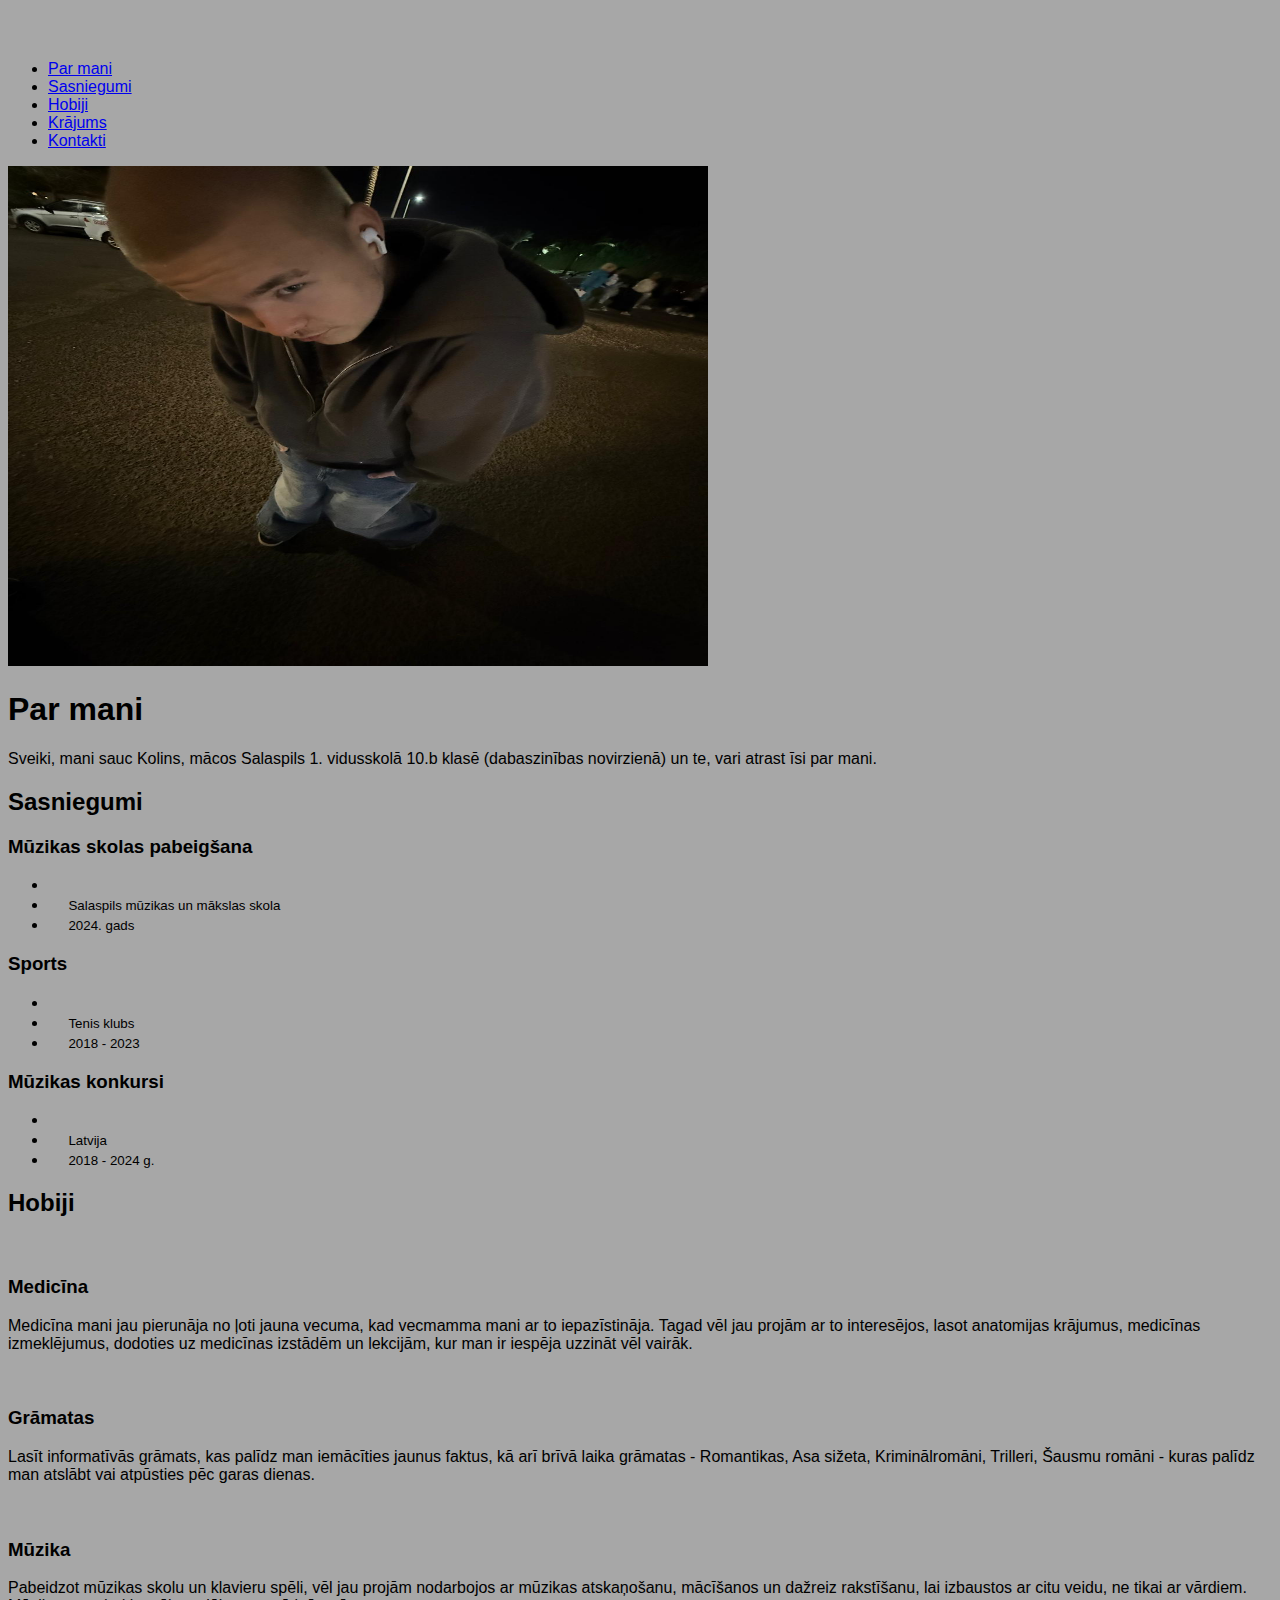
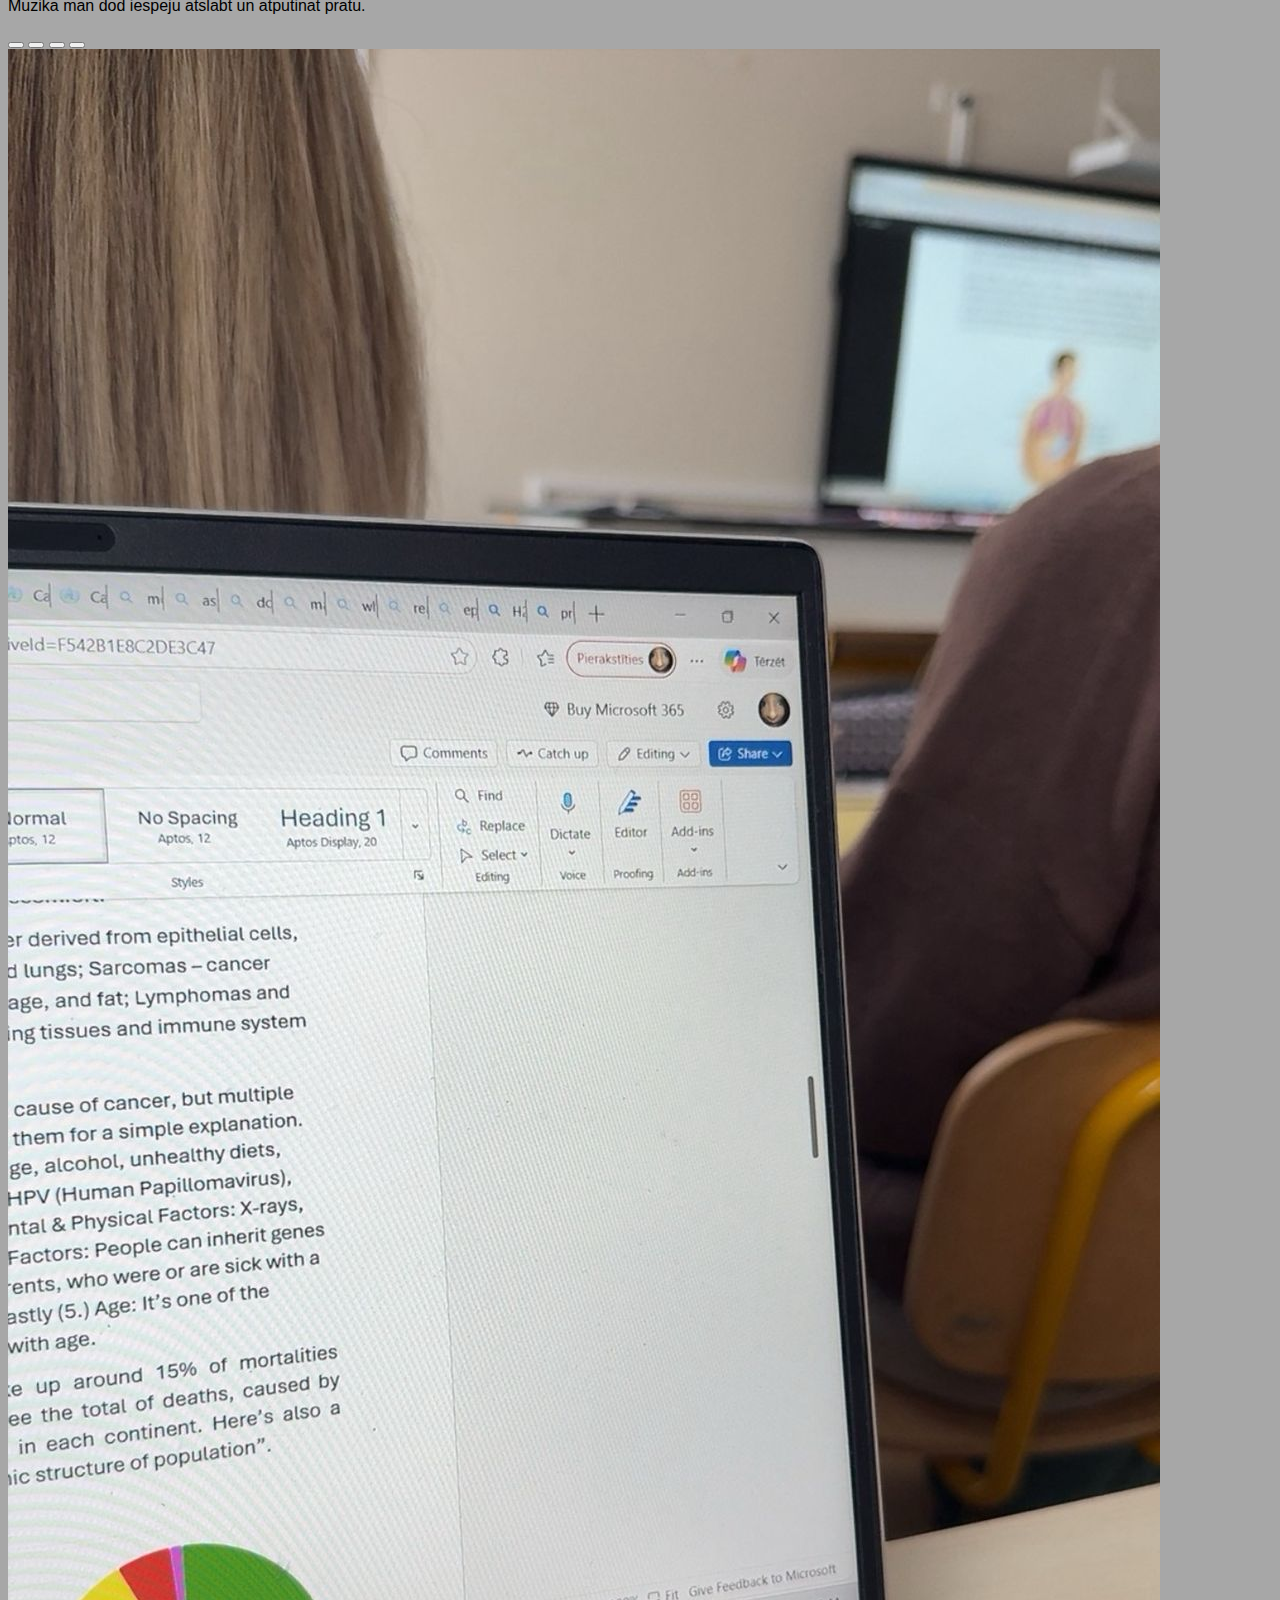
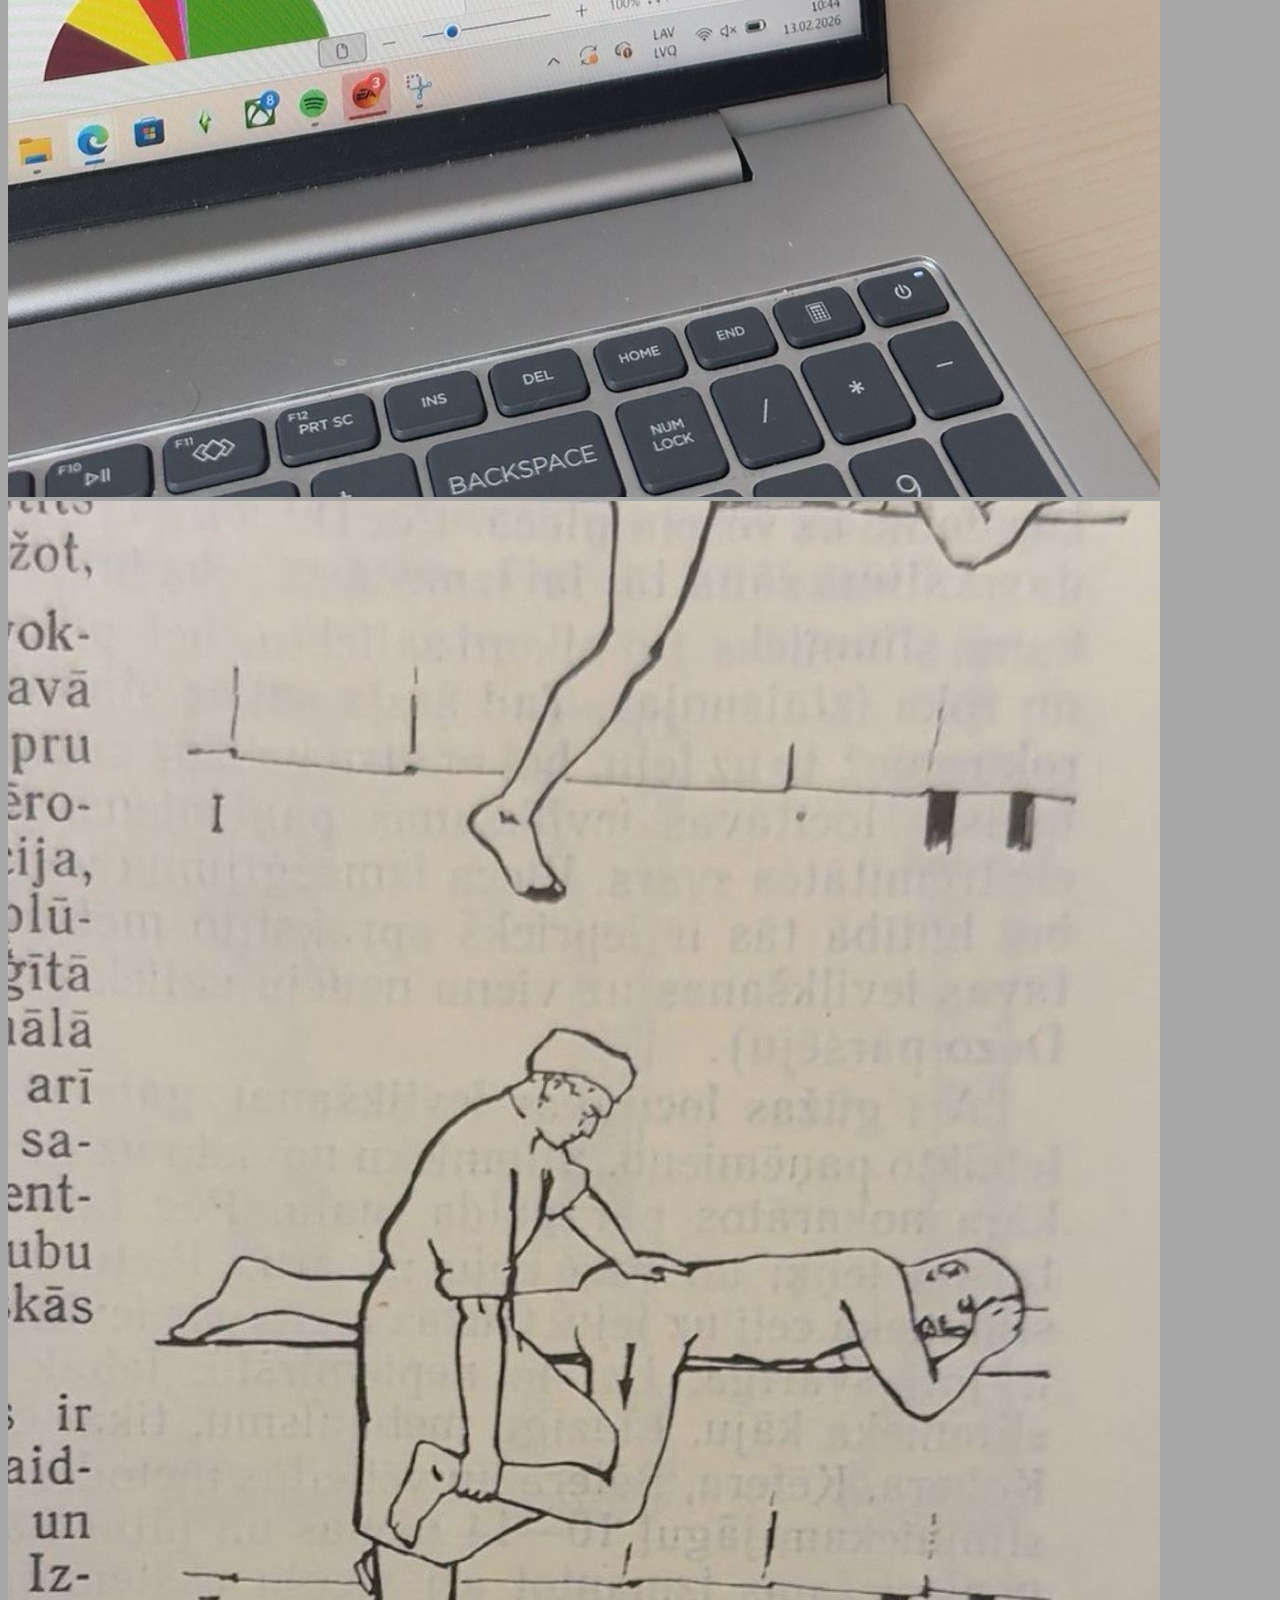
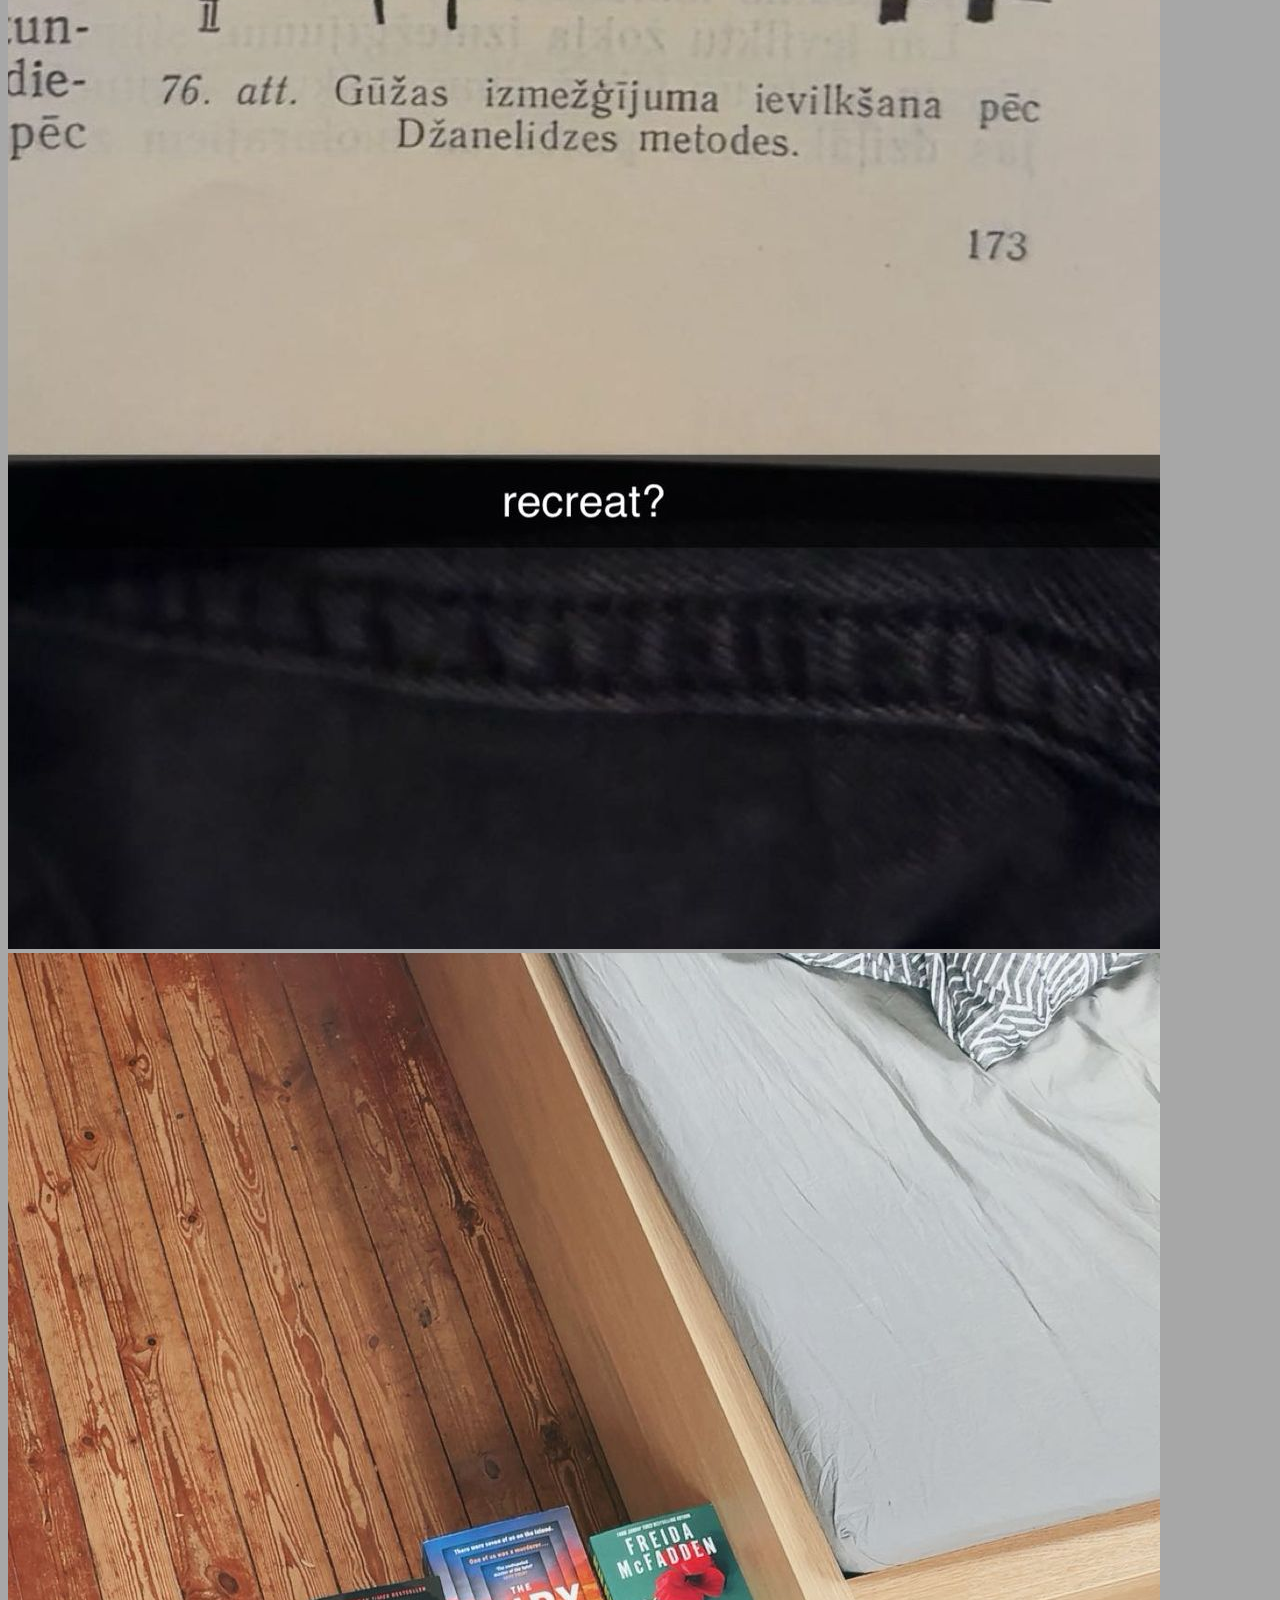
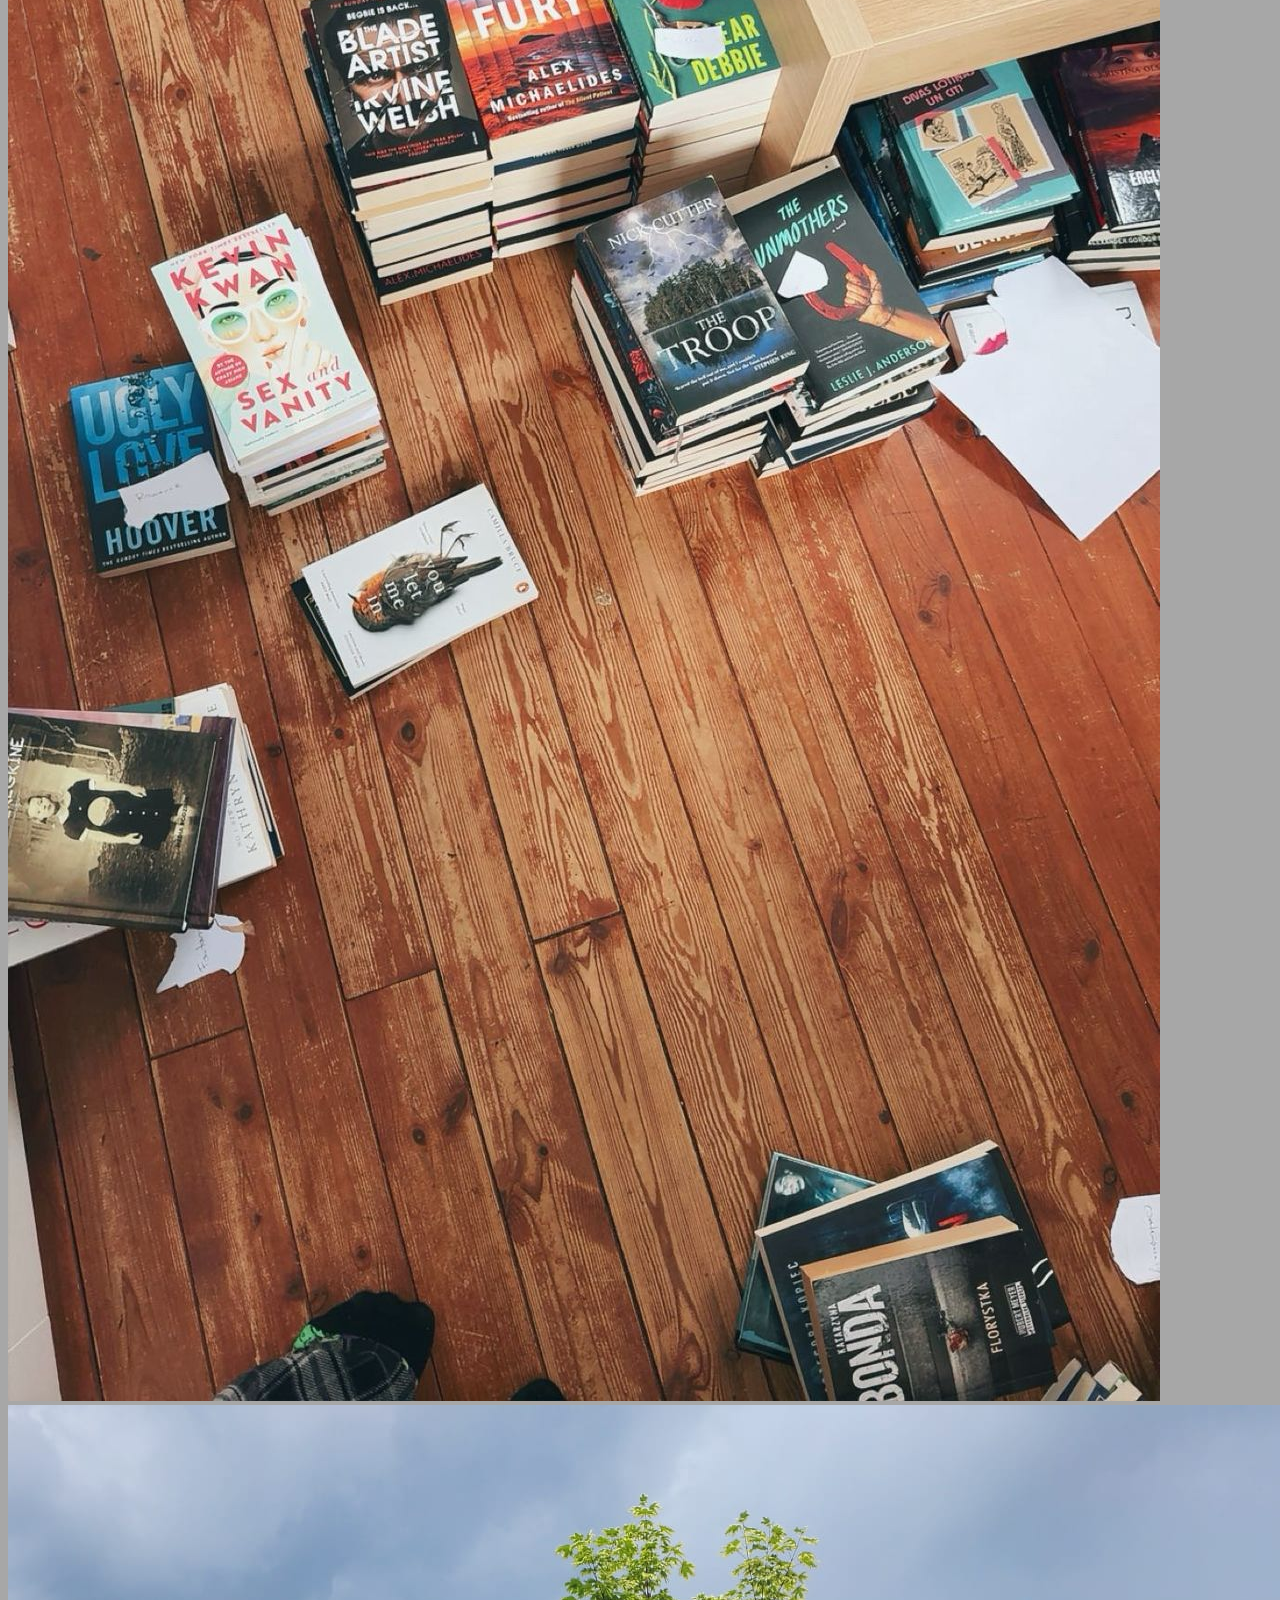
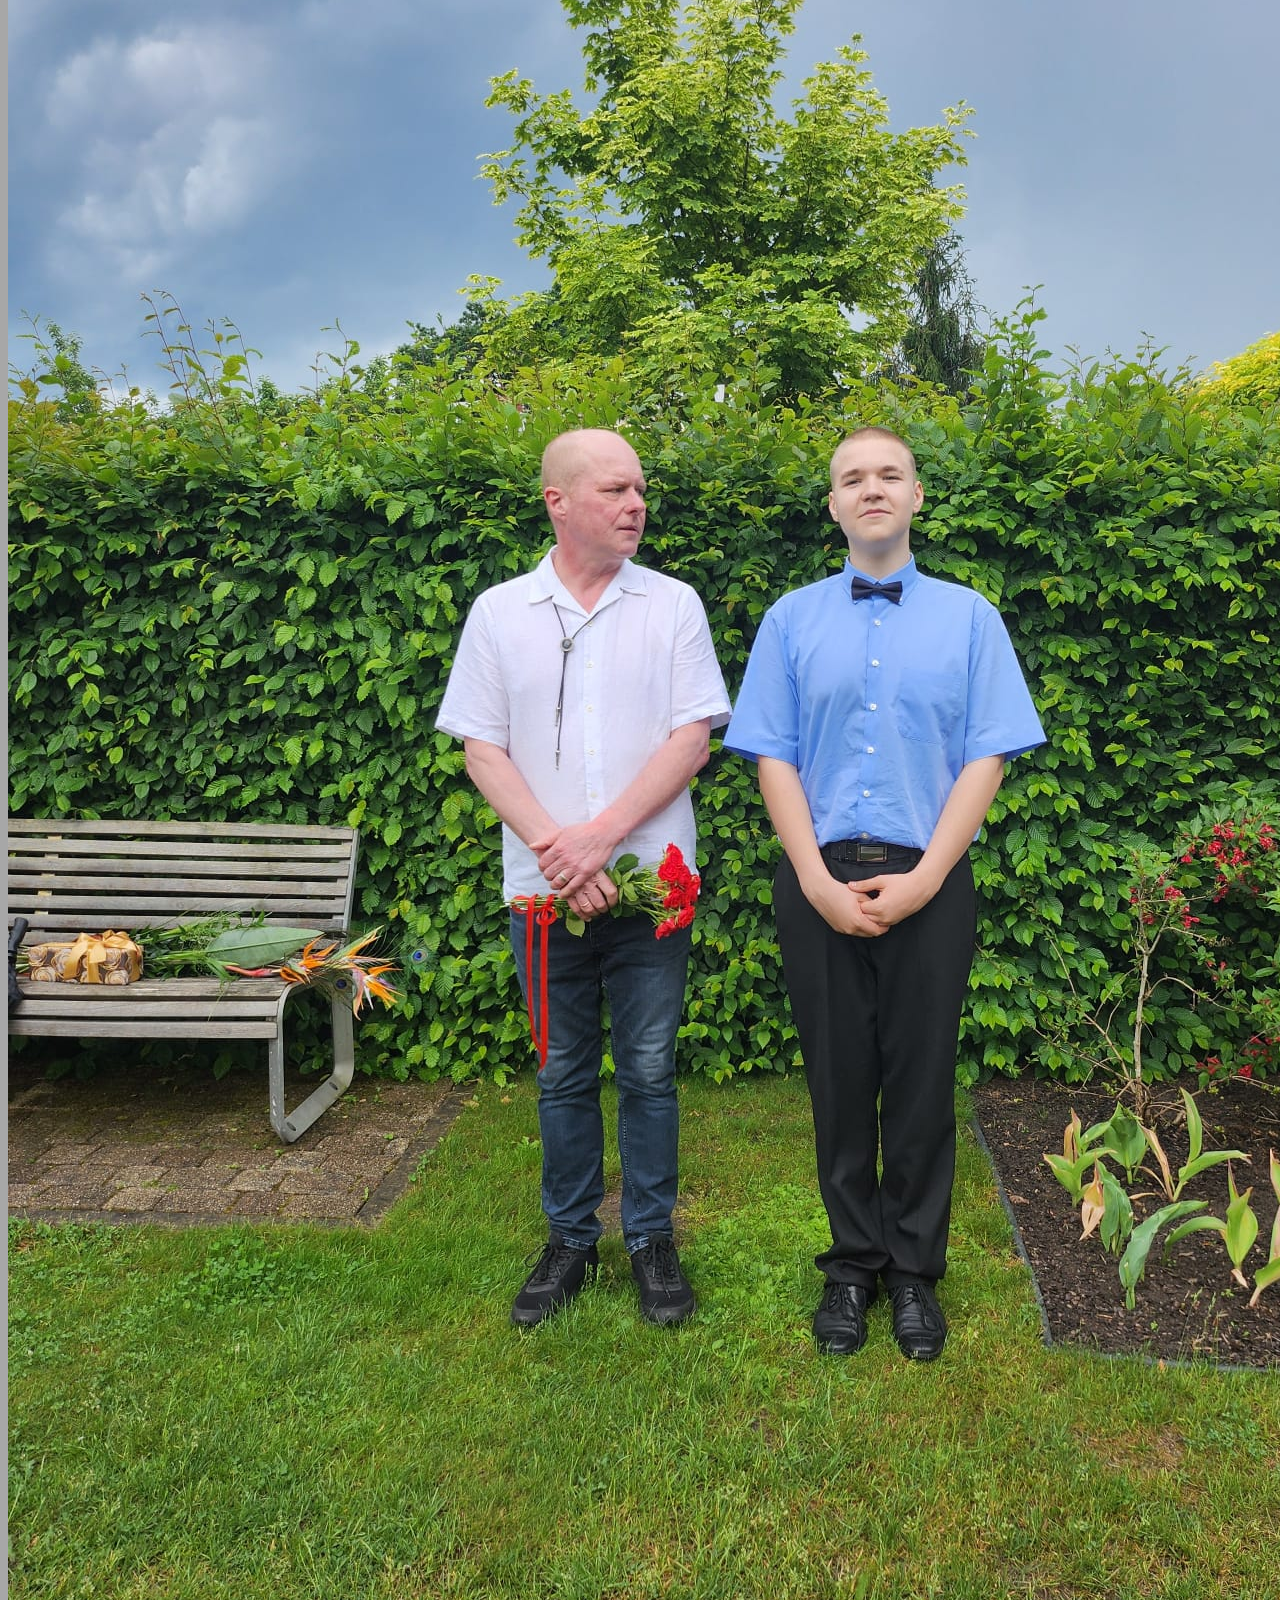
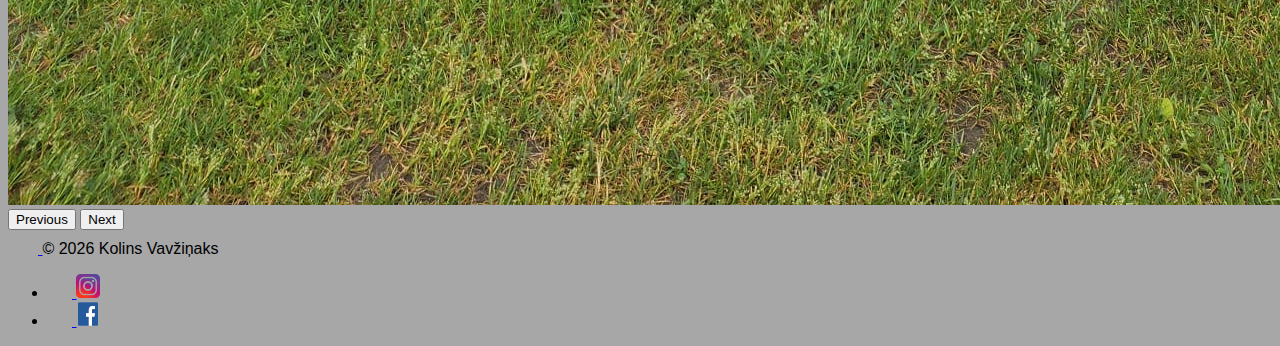
<file: index.html>
<!DOCTYPE html>
<html lang="en">
<head>
    <meta charset="UTF-8">
    <meta name="viewport" content="width=device-width, initial-scale=1.0">
    <title>Document</title>
    <link href="https://cdn.jsdelivr.net/npm/bootstrap@5.3.8/dist/css/bootstrap.min.css" rel="stylesheet" integrity="sha384-sRIl4kxILFvY47J16cr9ZwB07vP4J8+LH7qKQnuqkuIAvNWLzeN8tE5YBujZqJLB" crossorigin="anonymous">
    <link href="projekts.css" rel="stylesheet" type="text/css">
</head>

<!--Galvenes/sākums-->
<body>
    <div class="container"> 
        <header class="d-flex flex-wrap align-items-center justify-content-center justify-content-md-between py-3 mb-4 border-bottom"> 
            <div class="col-md-3 mb-2 mb-md-0"> <a href="/" class="d-inline-flex link-body-emphasis text-decoration-none"> 
                <svg class="bi" width="40" height="32" role="img" aria-label="Bootstrap"><use xlink:href="#bootstrap"></use></svg> 
            </a> </div> 
            <ul class="nav col-12 col-md-auto mb-2 justify-content-center mb-md-0"> 
                <li> <a href="#1.1" class="nav-link px-2 link-secondary">Par mani</a></li> 
                <li> <a href="#1.2" class="nav-link px-2">Sasniegumi</a></li> 
                <li> <a href="#1.3" class="nav-link px-2">Hobiji</a></li> 
                <li> <a href="#1.4" class="nav-link px-2">Krājums</a></li> 
                <li><a href="#1.5" class="nav-link px-2">Kontakti</a></li> 
            </ul> 
            <div class="col-md-3 text-end"> 
                </div> 
            </header> 

<!--Par mani nodaļa-->
<a name="1.1"></a>
<div class="container col-xxl-8 px-4 py-5"> 
    <div class="row flex-lg-row-reverse align-items-center g-5 py-5"> 
    <div class="col-10 col-sm-8 col-lg-6"> 
        <img src="Kolins.jpg" class="d-block mx-lg-auto img-fluid" alt="Bootstrap Themes" width="700" height="500" loading="lazy"> 
    </div> 
        <div class="col-lg-6"> 
            <h1 class="display-5 fw-bold text-body-emphasis lh-1 mb-3">Par mani</h1> 
            <p class="lead">Sveiki, mani sauc Kolins, mācos Salaspils 1. vidusskolā 10.b klasē (dabaszinības novirzienā) un te, vari atrast īsi par mani.</p> 
        <div class="d-grid gap-2 d-md-flex justify-content-md-start"> 
</div> </div> </div> </div>

<!--Attēli ar sasniegumiem-->
<a name="1.2"></a>
 <!--1 attels-->
<div class="container px-4 py-5" id="custom-cards"> 
    <h2 class="pb-2 border-bottom">Sasniegumi</h2> 
    <div class="row row-cols-1 row-cols-lg-3 align-items-stretch g-4 py-5"> 
        <div class="col"> 
            <div class="card card-cover h-100 overflow-hidden text-bg-dark rounded-4 shadow-lg" style="background-image: url('');"> 
                <div class="d-flex flex-column h-100 p-5 pb-3 text-white text-shadow-1"> 
                    <h3 class="pt-5 mt-5 mb-4 display-6 lh-1 fw-bold">Mūzikas skolas pabeigšana</h3> 
                    <ul class="d-flex list-unstyled mt-auto"> <li class="me-auto"> 
                         
                    </li> 
                    <li class="d-flex align-items-center me-3"> <svg class="bi me-2" width="1em" height="1em" role="img" aria-label="Location">
                        <use xlink:href="#geo-fill"></use></svg> <small>Salaspils mūzikas un mākslas skola</small> 
                    </li> 
                    <li class="d-flex align-items-center"> 
                        <svg class="bi me-2" width="1em" height="1em" role="img" aria-label="Duration"><use xlink:href="#calendar3">

                        </use></svg> <small>2024. gads</small> 
                    </li> 
                </ul> 
            </div> 
        </div> 
    </div> 
    <!--2 attēls-->
    <div class="col"> 
        <div class="card card-cover h-100 overflow-hidden text-bg-dark rounded-4 shadow-lg" style="background-image: url('');"> 
            <div class="d-flex flex-column h-100 p-5 pb-3 text-white text-shadow-1"> 
                <h3 class="pt-5 mt-5 mb-4 display-6 lh-1 fw-bold">Sports</h3> 
                <ul class="d-flex list-unstyled mt-auto"> <li class="me-auto"> 
                </li> 
                <li class="d-flex align-items-center me-3"> <svg class="bi me-2" width="1em" height="1em" role="img" aria-label="Location">
                    <use xlink:href="#geo-fill"></use></svg> <small>Tenis klubs</small> </li> <li class="d-flex align-items-center"> 
                        <svg class="bi me-2" width="1em" height="1em" role="img" aria-label="Duration"><use xlink:href="#calendar3">

                        </use></svg> <small>2018 - 2023</small> 
                    </li> 
                </ul> 
            </div> 
        </div> 
    </div> 
    <!--3 attēls-->
    <div class="col"> 
        <div class="card card-cover h-100 overflow-hidden text-bg-dark rounded-4 shadow-lg" style="background-image: url('');"> 
            <div class="d-flex flex-column h-100 p-5 pb-3 text-shadow-1"> 
                <h3 class="pt-5 mt-5 mb-4 display-6 lh-1 fw-bold">Mūzikas konkursi</h3> 
                <ul class="d-flex list-unstyled mt-auto"> <li class="me-auto"> 
                </li> 
                <li class="d-flex align-items-center me-3"> 
                    <svg class="bi me-2" width="1em" height="1em" role="img" aria-label="Location"><use xlink:href="#geo-fill">

                    </use></svg> <small>Latvija</small> 
                </li> 
                <li class="d-flex align-items-center"> 
                    <svg class="bi me-2" width="1em" height="1em" role="img" aria-label="Duration">
                        <use xlink:href="#calendar3">

                        </use></svg> <small>2018 - 2024 g.</small> 
                    </li> 
                </ul> 
            </div> 
        </div> 
    </div> 
</div> 
</div>

<!--hobiji nodaļa-->
<a name="1.3"></a>
<div class="container px-4 py-5" id="hanging-icons"> 
    <h2 class="pb-2 border-bottom">Hobiji</h2> 
    <div class="row g-4 py-5 row-cols-1 row-cols-lg-3"> 
        <div class="col d-flex align-items-start"> 
            <div class="icon-square text-body-emphasis bg-body-secondary d-inline-flex align-items-center justify-content-center fs-4 flex-shrink-0 me-3"> 
                <svg class="bi" width="1em" height="1em" aria-hidden="true">
                <use xlink:href="#toggles2">

                </use></svg> 
            </div> 
            <div> 
                <h3 class="fs-2 text-body-emphasis">Medicīna</h3> 
                <p>Medicīna mani jau pierunāja no ļoti jauna vecuma, kad vecmamma mani ar to iepazīstināja. Tagad vēl jau projām ar to interesējos, lasot anatomijas krājumus, medicīnas izmeklējumus, dodoties uz medicīnas izstādēm un lekcijām, kur man ir iespēja uzzināt vēl vairāk.</p> 
    </a> 
</div> 
</div> 
    <div class="col d-flex align-items-start"> 
        <div class="icon-square text-body-emphasis bg-body-secondary d-inline-flex align-items-center justify-content-center fs-4 flex-shrink-0 me-3"> 
            <svg class="bi" width="1em" height="1em" aria-hidden="true">
                <use xlink:href="#cpu-fill">

                </use></svg> 
            </div> 
            <div> 
                <h3 class="fs-2 text-body-emphasis">Grāmatas</h3> 
                    <p>Lasīt informatīvās grāmats, kas palīdz man iemācīties jaunus faktus, kā arī brīvā laika grāmatas - Romantikas, Asa sižeta, Kriminālromāni, Trilleri, Šausmu romāni - kuras palīdz man atslābt vai atpūsties pēc garas dienas.</p> 

    </a> </div> </div> 
    <div class="col d-flex align-items-start"> 
        <div class="icon-square text-body-emphasis bg-body-secondary d-inline-flex align-items-center justify-content-center fs-4 flex-shrink-0 me-3"> 
            <svg class="bi" width="1em" height="1em" aria-hidden="true">
                <use xlink:href="#tools">

                </use></svg> 
            </div> 
            <div> 
                <h3 class="fs-2 text-body-emphasis">Mūzika</h3> 
                <p>Pabeidzot mūzikas skolu un klavieru spēli, vēl jau projām nodarbojos ar mūzikas atskaņošanu, mācīšanos un dažreiz rakstīšanu, lai izbaustos ar citu veidu, ne tikai ar vārdiem. Mūzika man dod iespēju atslābt un atpūtināt prātu.</p> 

    </a> </div> </div> </div> </div>

<!--carousel-->
<a name="1.4"></a>
    <div id="carouselExampleIndicators" class="carousel slide">
        <div class="carousel-indicators">
          <button type="button" data-bs-target="#carouselExampleIndicators" data-bs-slide-to="0" class="active" aria-current="true" aria-label="Slide 1"></button>
          <button type="button" data-bs-target="#carouselExampleIndicators" data-bs-slide-to="1" aria-label="Slide 2"></button>
          <button type="button" data-bs-target="#carouselExampleIndicators" data-bs-slide-to="2" aria-label="Slide 3"></button>
          <button type="button" data-bs-target="#carouselExampleIndicators" data-bs-slide-to="3" aria-label="Slide 4"></button>
        </div>
        <div class="carousel-inner">
          <div class="carousel-item active">
            <img src="Med 1.jpg" class="d-block w-100" alt="...">
          </div>
          <div class="carousel-item">
            <img src="Med 2.jpg" class="d-block w-100" alt="...">
          </div>
          <div class="carousel-item">
            <img src="Book.jpg" class="d-block w-100" alt="...">
          </div>
          <div class="carousel-item">
            <img src="Muzik.jpg" class="d-block w-100" alt="...">
          </div>
        </div>
        <button class="carousel-control-prev" type="button" data-bs-target="#carouselExampleIndicators" data-bs-slide="prev">
          <span class="carousel-control-prev-icon" aria-hidden="true"></span>
          <span class="visually-hidden">Previous</span>
        </button>
        <button class="carousel-control-next" type="button" data-bs-target="#carouselExampleIndicators" data-bs-slide="next">
          <span class="carousel-control-next-icon" aria-hidden="true"></span>
          <span class="visually-hidden">Next</span>
        </button>
      </div>

       
<!--Footer/Kājene-->
<a name="1.5"></a>
<div class="container">  
<footer class="d-flex flex-wrap justify-content-between align-items-center py-3 my-4 border-top">  
        <div class="col-md-4 d-flex align-items-center">  
            <a href="/" class="mb-3 me-2 mb-md-0 text-body-secondary text-decoration-none lh-1" aria-label="Bootstrap">  
                <svg class="bi" width="30" height="24" aria-hidden="true"> 
                    <use xlink:href="#bootstrap"></use> 
                </svg>  
            </a>  
            <span class="mb-3 mb-md-0 text-body-secondary">© 2026 Kolins Vavžiņaks</span> 
         </div>  
         <ul class="nav col-md-4 justify-content-end list-unstyled d-flex"> 
             <li class="ms-3"> 
                <a class="text-body-secondary" href="https://www.instagram.com/" aria-label="Instagram"> 
                    <svg class="bi" width="24" height="24"></svg> 
                        <img src="Insta.webp" class="d-block mx-lg-auto img-fluid"  width="24" height="24 "></img>
                </a> 
            </li> 
             <li class="ms-3"><a class="text-body-secondary" href="https://www.facebook.com/" aria-label="Facebook"> 
                <svg class="bi" width="24" height="24">  </svg> 
                    <img src="Facebook.png" class="d-block mx-lg-auto img-fluid"  width="24" height="24 "></img>   
            </a> 
        </li> 
     </ul> 
     </footer> 
    </div> 

            <script src="https://cdn.jsdelivr.net/npm/bootstrap@5.3.8/dist/js/bootstrap.bundle.min.js" integrity="sha384-FKyoEForCGlyvwx9Hj09JcYn3nv7wiPVlz7YYwJrWVcXK/BmnVDxM+D2scQbITxI" crossorigin="anonymous"></script> 

                                                                                                                    
</body>
</html>
</file>
<file: projekts.css>
body{
    background-color: #a7a7a7;
    font-family: "Lexend Giga", sans-serif;
    font-optical-sizing: auto;
    font-weight: weight;
    font-style: normal;

}
</file>
